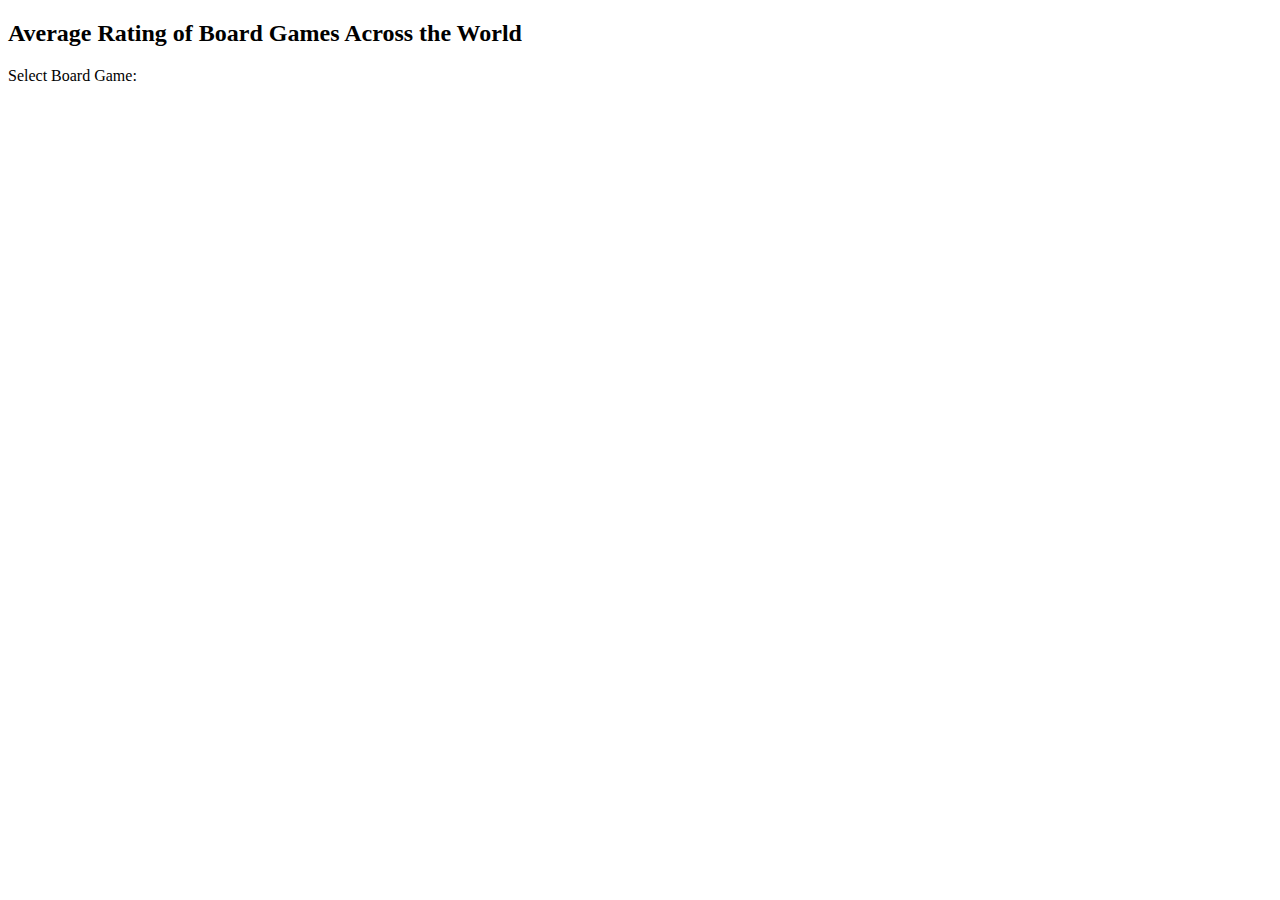
<file: index.html>
<!DOCTYPE html>
<html>
    <head>
        <title>Choropleth Map</title>
        
        <script src = "JS/choropleth.js" defer></script>
        <link rel ="stylesheet" href ="CSS/choropleth.css">

        <script src="//d3js.org/d3.v5.js"></script>
        <script src="//d3js.org/topojson.v2.min.js"></script>
        <script src="//d3js.org/d3-tip.min.js"></script>


    </head>

    <body>
       
        <div id='tooltip' ></div>
        
        <div id= "heading">
            <label> 
                <h2>Average Rating of Board Games Across the World </h1>
                <label>Select Board Game:</label>
                
            </label>
            
        </div>

         <div id="choropleth">
            
        </div>
        

        </div>
        </svg>
    </body>
</html>
</file>
<file: CSS/choropleth.css>
.country:hover{
    fill:rgb(235, 138, 138)
}
.selection{
    position:absolute;
    width:40%;
    top:65px;
    left:140px
        
}
.tooltip {	
    position: absolute;			
    text-align: left;
    color:white;			
    width: auto;					
    height: auto;					
    padding: 10px;				
    font: 12px sans-serif;		
    background: 
    rgb(66, 63, 63);	
    border: 2px;		
    border-radius: 3px;	
    pointer-events: none;			
}
</file>
